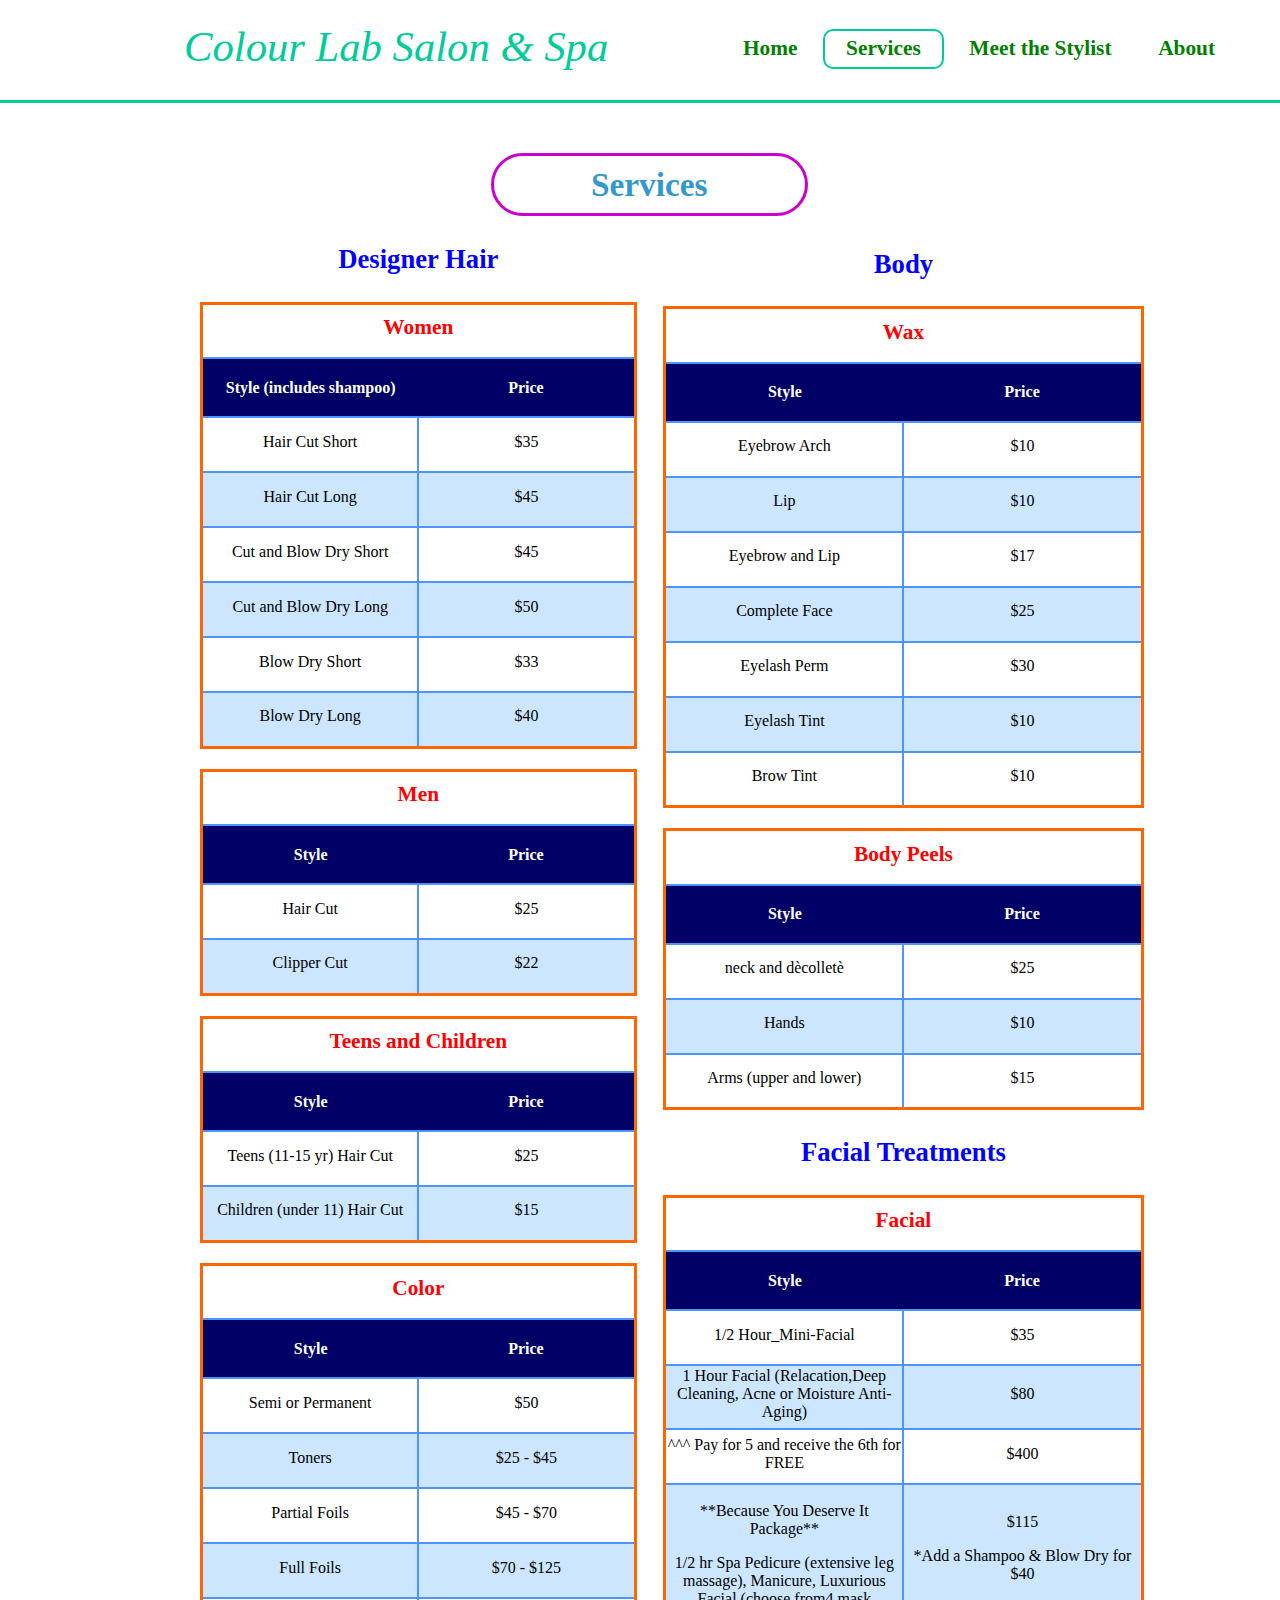
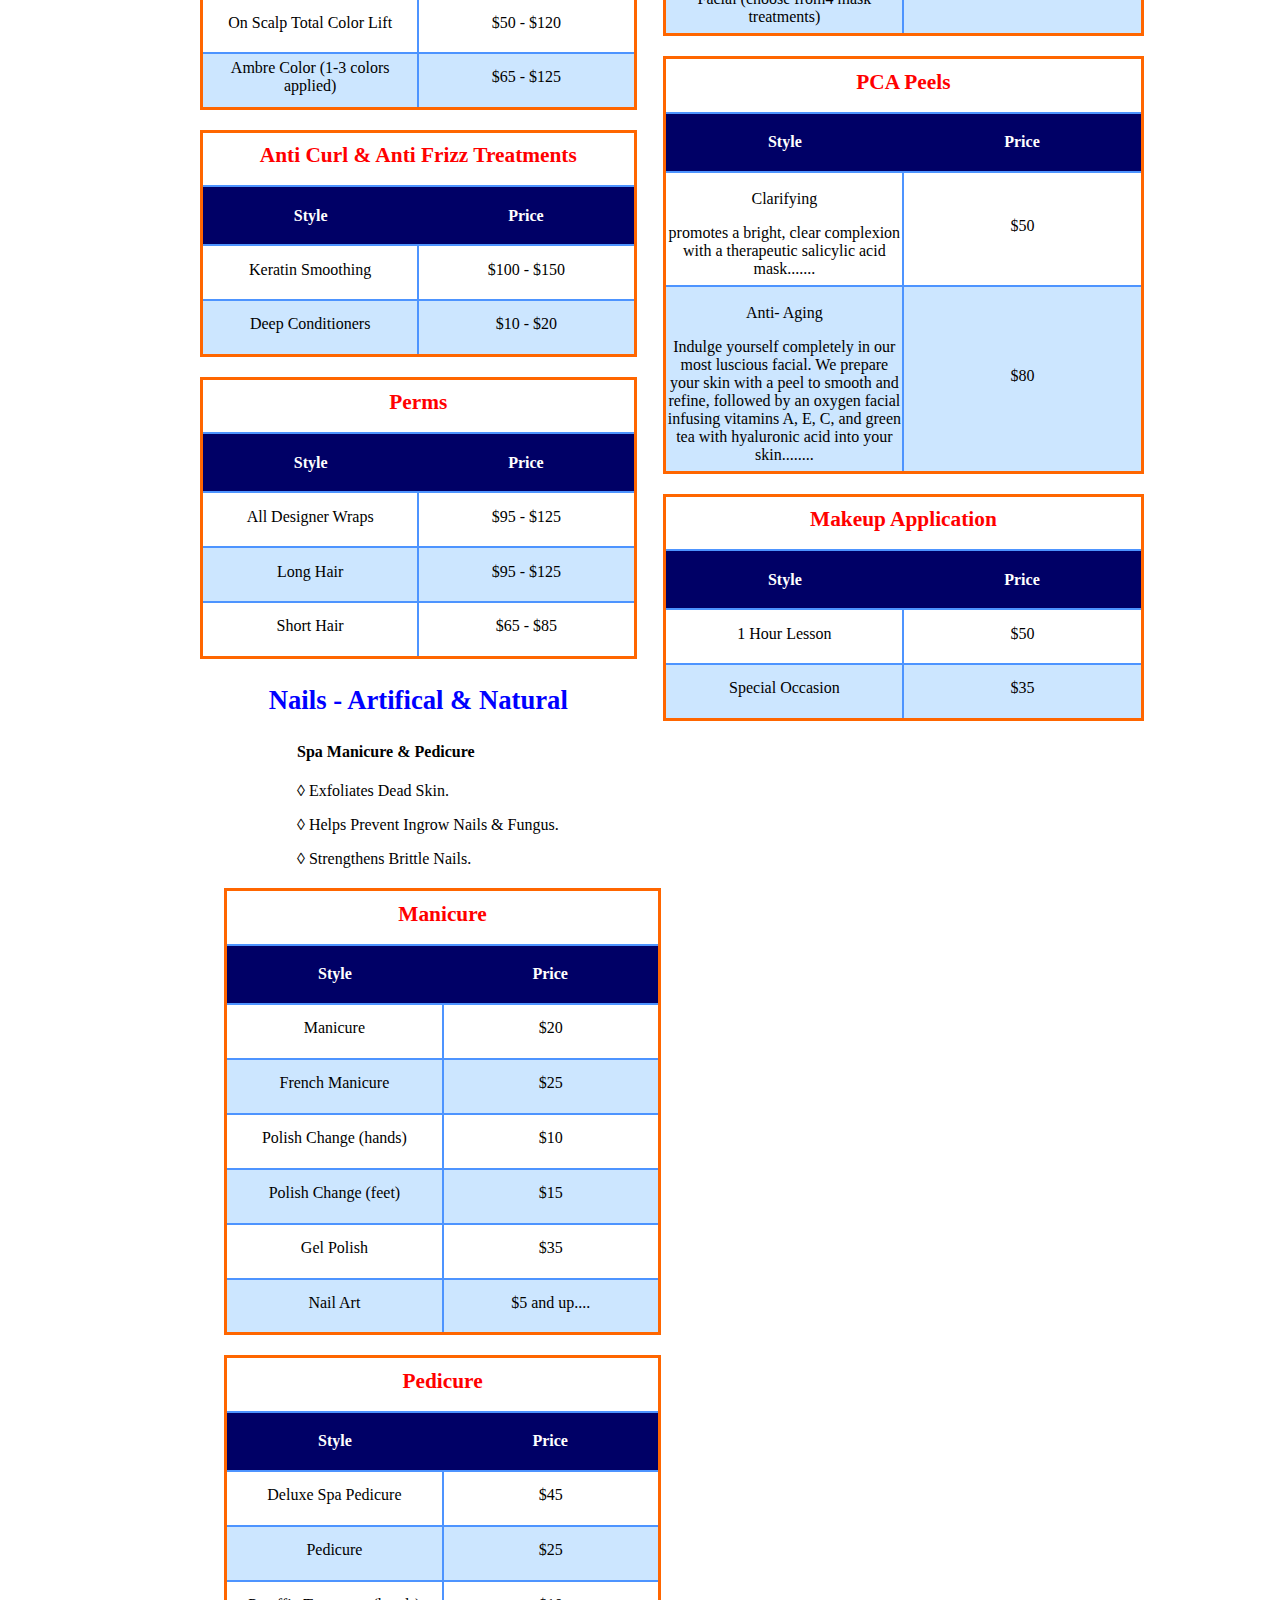
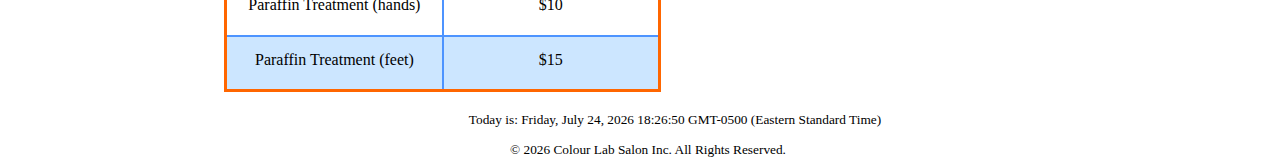
<file: kimPrices.html>
<!DOCTYPE html>
<html lang = "en">
<meta charset = "UTF-8"/>

<link rel = "icon"  type = "image/x-icon" href = "ColourLabicon.ico" />
<title>Colour Lab Salon &amp; Spa</title>	


<header>
		<div  class = "main-menu"><a href = "#"><em> Colour Lab Salon &amp; Spa</em></a></div>
		<nav>			
			<ul>				
				<li><a href = "index.html">Home</a></li>
				<li><a href = "kimPrices.html">Services</a></li>
				<li><a href = "kimStaff.html">Meet the Stylist</a></li>
				<li><a href = "#">About</a></li>
			</ul>
		</nav>	
		
</header>

</head>	

<body>	


		<main>
			<h2>Services</h2>

			<div id = "theRight" >	
				<h3>Body</h3>							
				<table class = "table-1">
					<thead>
						<tr>
							<td colspan = "2" >Wax</td>
						</tr>
						<tr>											
							<th>Style</th>
							<th>Price</th>											
						</tr>
					</thead>
					<tbody>
						<tr>											
							<td class = "dataAlign">Eyebrow Arch</td>
							<td>$10</td>

						</tr>
						<tr>											
							<td class = "dataAlign">Lip</td>
							<td>$10</td>											
						</tr>
						<tr>											
							<td class = "dataAlign">Eyebrow and Lip</td>
							<td>$17</td>

						</tr>
						<tr>											
							<td class = "dataAlign">Complete Face</td>
							<td>$25</td>											
							<tr>											
								<td class = "dataAlign">Eyelash Perm</td>
								<td>$30</td>											
							</tr>
							<tr>											
								<td class = "dataAlign">Eyelash Tint</td>
								<td>$10</td>											
							</tr>
							<tr>											
								<td class = "dataAlign">Brow Tint</td>
								<td>$10</td>											
							</tr>

						</tbody>
					</table>

					<table id = "table-1">
						<thead>
							<tr>
								<td colspan = "2" >Body Peels</td>
							</tr>
							<tr>											
								<th >Style</th>
								<th>Price</th>											
							</tr>
						</thead>
						<tbody>
							<tr>											
								<td class = "dataAlign">neck and d&egrave;collet&egrave; </td>
								<td>$25</td>

							</tr>
							<tr>											
								<td class = "dataAlign">Hands</td>
								<td>$10</td>											
							</tr>
							<tr>											
								<td class = "dataAlign">Arms (upper and lower)</td>
								<td>$15</td>

							</tr>
						</tbody>
					</table>

					<h3>Facial Treatments</h3>
					<table id = "table-1">
						<thead>
							<tr>
								<td colspan = "2" >Facial</td>
							</tr>
							<tr>											
								<th >Style</th>
								<th>Price</th>											
							</tr>
						</thead>
						<tbody>
							<tr>											
								<td class = "dataAlign">1/2 Hour_Mini-Facial</td>
								<td>$35</td>
							</tr>
							<tr>											
								<td class = "dataAlign">1 Hour Facial (Relacation,Deep Cleaning, Acne or Moisture Anti-Aging)</td>
								<td>$80</td>											
							</tr>
							<tr>											
								<td class = "dataAlign">^^^ Pay for 5 and receive the 6th for FREE</td>
								<td>$400</td>

							</tr>
							<tr>											
								<td class = "dataAlign"><p>**Because You Deserve It Package**</p> 1/2 hr Spa Pedicure (extensive leg massage), Manicure, Luxurious Facial (choose from4 mask treatments)</td>
								<td>$115 <p>*Add a Shampoo &amp; Blow Dry for $40</p></td>

							</tr>
						</tbody>
					</table>

					<table id = "table-1">
						<thead>
							<tr>
								<td colspan = "2" >PCA Peels</td>
							</tr>
							<tr>											
								<th>Style</th>
								<th>Price</th>											
							</tr>
						</thead>
						<tbody>
							<tr>											
								<td class = "dataAlign"><p>Clarifying</p> promotes a bright, clear complexion with a therapeutic salicylic acid mask....... </td>
								<td>$50</td>

							</tr>
							<tr>											
								<td class = "dataAlign"><p>Anti- Aging</p> Indulge yourself completely in our most luscious facial. We prepare your skin with a peel to smooth and refine, followed by an oxygen facial infusing vitamins A, E, C, and green tea with hyaluronic acid into your skin........</td>
								<td>$80</td>											
							</tr>										
						</tbody>
					</table>

					<table id = "table-1">
						<thead>
							<tr>
								<td colspan = "2" >Makeup Application</td>
							</tr>
							<tr>											
								<th >Style</th>
								<th>Price</th>											
							</tr>
						</thead>
						<tbody>
							<tr>											
								<td class = "dataAlign">1 Hour Lesson </td>
								<td>$50</td>

							</tr>
							<tr>											
								<td class = "dataAlign">Special Occasion</td>
								<td>$35</td>											
							</tr>										
						</tbody>
					</table>																	
				</div>




				<div id = "theLeft" >									
					<h3>Designer Hair</h3>	
					<table id = "table-1">

						<thead>
							<tr>
								<td colspan = "2" >Women</td>

							</tr>
							<tr>											
								<th >Style (includes shampoo)</th>
								<th>Price</th>											
							</tr>
						</thead>
						<tbody>
							<tr>											
								<td class = "dataAlign">Hair Cut Short</td>
								<td>$35</td>

							</tr>
							<tr>											
								<td class = "dataAlign">Hair Cut Long</td>
								<td>$45</td>											
							</tr>
							<tr>											
								<td class = "dataAlign">Cut and Blow Dry Short</td>
								<td>$45</td>

							</tr>
							<tr>											
								<td class = "dataAlign">Cut and Blow Dry Long</td>
								<td>$50</td>											
								<tr>											
									<td class = "dataAlign">Blow Dry Short</td>
									<td>$33</td>											
								</tr>
								<tr>											
									<td class = "dataAlign">Blow Dry Long</td>
									<td>$40</td>											
								</tr>

							</tbody>
						</table>	


						<table id = "table-1">
							<thead>
								<tr>
									<td colspan = "2" >Men</td>

								</tr>
								<tr>											
									<th >Style</th>
									<th>Price</th>											
								</tr>
							</thead>
							<tbody>
								<tr>											
									<td class = "dataAlign">Hair Cut</td>
									<td>$25</td>

								</tr>
								<tr>											
									<td class = "dataAlign">Clipper Cut</td>
									<td>$22</td>											
								</tr>
							</tbody>
						</table>


						<table id = "table-1">
							<thead>
								<tr>
									<td colspan = "2" >Teens and Children</td>

								</tr>
								<tr>											
									<th >Style</th>
									<th>Price</th>											
								</tr>
							</thead>
							<tbody>
								<tr>											
									<td class = "dataAlign">Teens (11-15 yr) Hair Cut</td>
									<td>$25</td>

								</tr>
								<tr>											
									<td class = "dataAlign">Children (under 11) Hair Cut</td>
									<td>$15</td>											
								</tr>
							</tbody>
						</table>


						<table id = "table-1">
							<thead>
								<tr>
									<td colspan = "2" >Color</td>

								</tr>
								<tr>											
									<th >Style</th>
									<th>Price</th>											
								</tr>
							</thead>
							<tbody>
								<tr>											
									<td class = "dataAlign">Semi or Permanent</td>
									<td>$50</td>

								</tr>
								<tr>											
									<td class = "dataAlign">Toners</td>
									<td>$25 - $45</td>											
								</tr>
								<tr>											
									<td class = "dataAlign">Partial Foils</td>
									<td>$45 - $70</td>											
								</tr>
								<tr>											
									<td class = "dataAlign">Full Foils</td>
									<td>$70 - $125</td>											
								</tr>
								<tr>											
									<td class = "dataAlign">On Scalp Total Color Lift</td>
									<td>$50 - $120</td>											
								</tr>
								<tr>											
									<td class = "dataAlign">Ambre Color (1-3 colors applied)</td>
									<td>$65 - $125</td>											
								</tr>
							</tbody>
						</table>	


						<table id = "table-1">
							<thead>
								<tr>
									<td colspan = "2" >Anti Curl &amp; Anti Frizz Treatments</td>

								</tr>
								<tr>											
									<th >Style</th>
									<th>Price</th>											
								</tr>
							</thead>
							<tbody>
								<tr>											
									<td class = "dataAlign">Keratin Smoothing</td>
									<td>$100 - $150</td>

								</tr>
								<tr>											
									<td class = "dataAlign">Deep Conditioners</td>
									<td>$10 - $20</td>											
								</tr>										
							</tbody>
						</table>	


						<table id = "table-1">
							<thead>
								<tr>
									<td colspan = "2" >Perms</td>

								</tr>
								<tr>											
									<th >Style</th>
									<th>Price</th>											
								</tr>
							</thead>
							<tbody>
								<tr>											
									<td class = "dataAlign">All Designer Wraps</td>
									<td>$95 - $125</td>

								</tr>
								<tr>											
									<td class = "dataAlign">Long Hair</td>
									<td>$95 - $125</td>											
								</tr>
								<tr>											
									<td class = "dataAlign">Short Hair</td>
									<td>$65 - $85</td>											
								</tr>

							</tbody>
						</table>

						<h3>Nails - Artifical &amp; Natural</h3>

						<div class = "theBenefits">
							<h4>Spa Manicure &amp; Pedicure</h4>
							<p>&loz; Exfoliates Dead Skin.</p>
							<p>&loz; Helps Prevent Ingrow Nails &amp; Fungus.</p>
							<p>&loz; Strengthens Brittle Nails.</p>

						</div>

						<table id = "table-1">
							<thead>
								<tr>
									<td colspan = "2" >Manicure</td>

								</tr>
								<tr>											
									<th >Style</th>
									<th>Price</th>											
								</tr>
							</thead>
							<tbody>
								<tr>											
									<td class = "dataAlign">Manicure</td>
									<td>$20</td>

								</tr>
								<tr>											
									<td class = "dataAlign">French Manicure</td>
									<td>$25</td>											
								</tr>
								<tr>											
									<td class = "dataAlign">Polish Change (hands)</td>
									<td>$10</td>											
								</tr>
								<tr>											
									<td class = "dataAlign">Polish Change (feet)</td>
									<td>$15</td>											
								</tr>
								<tr>											
									<td class = "dataAlign">Gel Polish</td>
									<td>$35</td>											
								</tr>
								<tr>											
									<td class = "dataAlign">Nail Art</td>
									<td>$5 and up....</td>											
								</tr>
							</tbody>
						</table>

						<table id = "table-1">
							<thead>
								<tr>
									<td colspan = "2" >Pedicure</td>

								</tr>
								<tr>											
									<th>Style</th>
									<th>Price</th>											
								</tr>
							</thead>
							<tbody>
								<tr>											
									<td class = "dataAlign">Deluxe Spa Pedicure</td>
									<td>$45</td>

								</tr>
								<tr>											
									<td class = "dataAlign">Pedicure</td>
									<td>$25</td>											
								</tr>
								<tr>											
									<td class = "dataAlign">Paraffin Treatment (hands)</td>
									<td>$10</td>											
								</tr>
								<tr>											
									<td class = "dataAlign">Paraffin Treatment (feet)</td>
									<td>$15</td>											
								</tr>

							</tbody>
						</table>
					</div>
				</main>

			<div id= "footer">
				<div class = "theDate"><span id = "east"></span></div>					
				<p class = "copyright"><span id = "trademark"></span></p>	
			</div>
		

			<script src = "jquery-3.1.1.js"></script>		
			<script src = "kimFun.js"  type = "text/javascript"></script>		
			<link rel = "stylesheet"  href = "kimStyles.css" type = "text/css">	
		</body>			
		</html>
</file>
<file: kimStyles.css>
body{			
		width:100%;
	}

	header{	
		background-color:white;			
		height: 100px;
		width:105%;		
		margin-left: -2%;
		margin-top:-8px;
		position:fixed;
		background-size: 100% 100%;
		z-index:2000; 
		border-bottom: 3px solid #00cc99;	
		display: inline;	
	}		

	nav ul{
		list-style: none;					
		padding: 0px;
		margin-left: 55%;	
		width:45%;			
		margin-top: -20px;			
	}

	nav li{
		display: inline-block;	
		text-align: center;			
		border-radius: 10px 10px;
		padding-top:.25em;
		padding-bottom:.25em;
		padding-left: 1em;
		padding-right:1em;	
		font-size: 16pt;	
	}

	header nav ul li a{				
		text-decoration: none;
		color:#33adff;		
		font-weight: bold;	
		}	

	a:link{
		color: green;
	}
	
	a:hover{
		color:#cc0066;
	}

	#main-image{
		position:relative;
		margin-top: 90px;	
		background-image: url(indexImage.jpg);
		height:300px;
		background-size: 100% 100%; 
		background-repeat: no-repeat;
		margin-left:-21%;
		width:132.5%;
	}

	main{
		background-color: #FFFFFF;
		margin-left: 10%;
		padding-left: 5%;
		padding-top: 5px;		
		width:75.8%;
		min-height: auto;
	}


	#footer{
		font-size: 10pt;		
		position:relative;
		margin-top: 0px;
		height:5px;
		clear:both;
	}

	.theDate{
		margin-left: 36%;
	}

	
	main h2{
		margin-top: 140px;
		color:#3399CC;
		font-family: Times;
		font-weight: bold;
		font-size: 25pt;		
		margin-left: 30%;
		border: 3px solid #cc00cc;
		width:30%;
		text-align: center;
		border-radius: 50px 50px;
		padding:1%;

	}

	dt{
		color:blue;
		font-family: georgia;
		font-weight: bold;
		text-align: center;
		font-size: 16pt;

	}
	

	h1{
		font-family: Times;
		margin-top: 0;
	}
	

	.contact{		
		font-size: 14pt;		
		margin-left: 23.5%;
		width:100%;
		margin-top: 20px;
	}
	
	.copyright{
		text-align: center;

	}

	table{
		border-spacing: 0;
		border-collapse: collapse;	
		width:90%;
		margin: 20px auto; 
		border:3px solid #ff6600;
		border-radius: 20px 20px;

	}	


	td{	
		border: 2px solid #4d94ff;
		text-align: center;
		color: black;
		padding-bottom: 7px;	
	}	

	table thead,th,tr{
		border: none;
		background:#000066;
		color:white;
		height: 55px;
		width:150px;    
	}

	tr:nth-child(even) {
		background-color: #cce6ff;
	}


	tr:nth-child(odd) {
		background-color: white;
	}	

	
	.highlight1 td{
		background: yellow!important;	
		color:red!important;
	}

	.comments{
		height:3em;
		width:50%;
		font-size: 12pt;
	}	

	#timeControl{
		width:100%;
		margin: 0;		
	}

	#timeControl label{
		color:#808080;
		font-weight: bold;			
		font-size: 16pt;
		float:left;		
		padding-right: 1em;
		width:50%;

	}

	#timeControl p{					
		color: black ;
		font-size: 14pt;		
		font-family: Times;	
		width:55%;		
	}
	

	.container h4{
		color:#33adff;
		margin-left:0%;
		font-size: 22pt;
	}

	.container h5{		
		color:#33adff;
		font-weight: bold;
		font-family: georgia;
		font-size: 12pt;
	}
	

	#map{			
		width: 100%;
		height: 250px;			
		border: 3px solid black;		
		border-radius: 50px;
		border-color: blue;
		margin-top: 23px;		
	}

	#beauty{	
		background-image: url(innerBeauty.jpg);
		height:250px;
		background-size: 100% 100%; 
		background-repeat: no-repeat;
		width:35%;
		margin-top: 2.5%;		
		float:left;	
		border-radius: 30px;
	}

	#beauty label{
		margin-left: 7%;
	}
	#theMessage{
		padding-top:2em;
	}

	#theMessage p{
		width:20%;
		font-family: arial;	
		color: black;		
		font-size: 12pt;
		text-align: center;
	}

	#theMessage label{	
		font-size: 20pt;
		font-weight: bold;
	}
	

	.dataAlign{
		text-align: center;
	}
	#theLeft{
		width: 50%;		
	}

	#theLeft thead td{
		font-size: 16pt;
		font-weight: bold;
		color:red;
		text-align: center;
	}

	#theRight{
		width:55%;	
		float:right;
		margin-top:-22px;
	}
	

	#theRight thead td{
		font-size: 16pt;
		font-weight: bold;
		color:red;
		text-align: center;
	}

	.theBenefits p, h4{
		margin-left:20%;
	}

	#theLeft h3{
		color:blue;
		font-family: georgia;
		font-weight: bold;
		text-align: center;
		font-size: 20pt;

	}

	#theRight h3{
		color:blue;
		font-family: georgia;
		font-weight: bold;
		text-align: center;
		font-size: 20pt;

	}
	.current {		
		border: 2px solid white;
		border-color: #00cc99;
	}

	#facebookIcon img{		
		top:13px;
		position: absolute;
		margin-left: 13%;
		width:40px; height:40px;

	}	

	#facebookIcon p{
		font-size: 17pt;
		margin-left: 30%;
		position:absolute;	
		margin-top: 20px;		
	}

	#facebookIcon a{
		display:block;		
		text-decoration: none;
		height:4em;
		width:100%;
		margin-top: 0px;
	}

	.main-menu a{	
	position: relative;
	text-decoration: none;
 	color:#00cc99;
    font-size:32pt;     
    margin-left: 15%;     
    top:22px; 
    width:25%;    
    transition:all 1s;
	}


	.bot-information{
		width:100%;
		display:inline;		
	}

	.container{		
		position:relative;
		width:30%;	
		float:left;	
				
	}

	.theContact{
		width:100%;
		display:block;
		margin-top: 25px;
	}

	.thePhone{
		width:100%;
		background-color: #33adff;
		height:4em;
		display: inline-block;
		margin-bottom: 2em;
		position: relative;

	}

	.thePhone p{		
			font-size: 25pt;
			margin-top: 10px;
			margin-left: 15%;
			color: white;
	}
	

	.desktel{
		margin-top:-67px;
		margin-left:35%;
		font-size: 18pt;
		color:white;
		
	}

	.theMail{
		margin-top: -10px;
		height:4em;			
		width:100%;		
	}

	.theMail a{		
		color:white;
		font-size: 16pt;
		text-decoration: none;	
		display: inline;		
	}

	.theMail label{			
		font-size: 16pt;
		margin-left: 30%;
		position:absolute;	
		margin-top: 12px;			
	}

	.theMail p{	
		position:relative;
		margin-top: 15px;
		height:4em;

	}

	#forMap{
		margin-left: 4em;
	}

	#theMessageBar{
		margin-top: 1em;
		height:3px;
		background-color: #33adff;
		width:6%;
	}

	#theBar{
		margin-top: -15px;
		height:3px;
		background-color: #33adff;
		width:20%;
		margin-bottom: 1em;
	}
</file>
